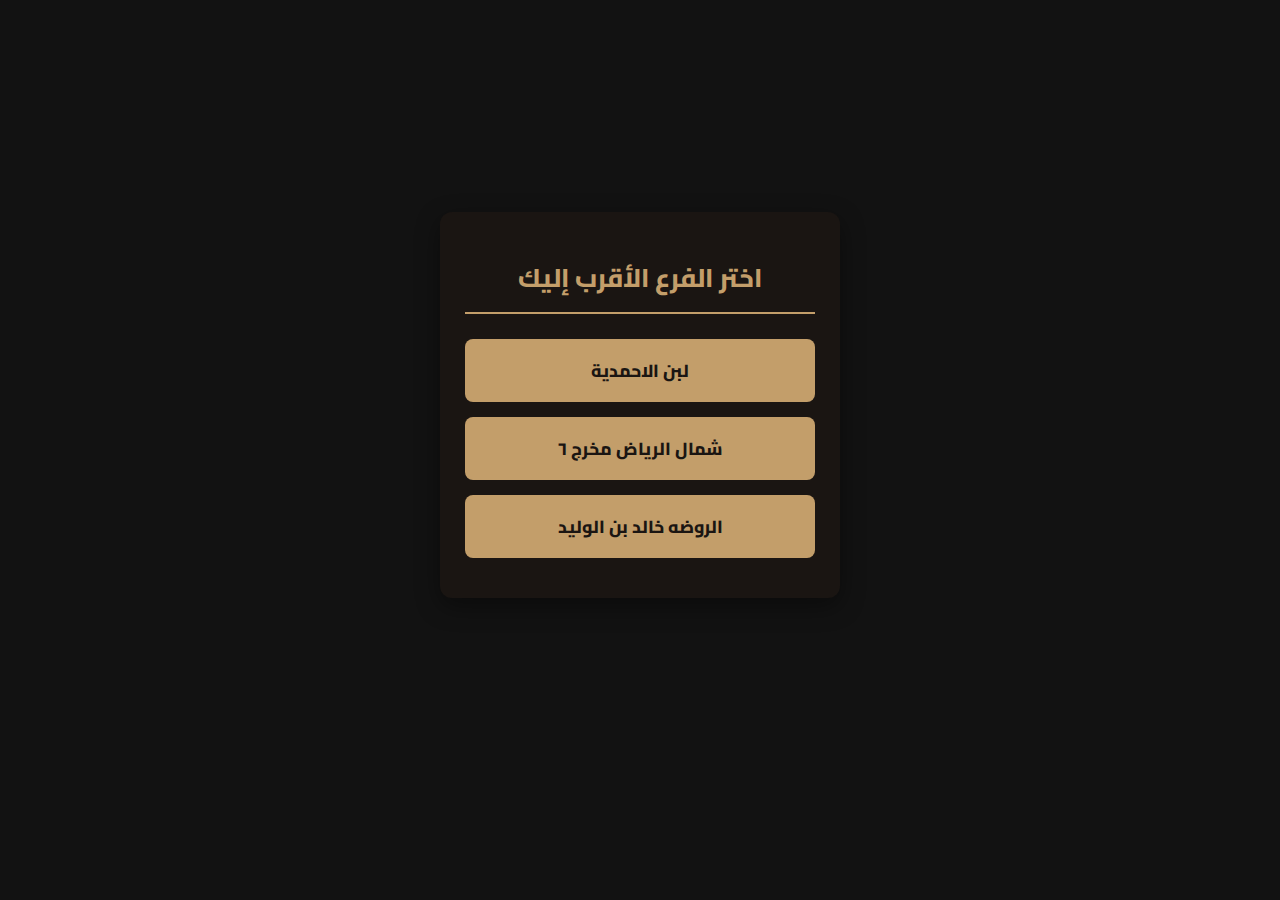
<file: branch_selector.html>
<!DOCTYPE html>
<html lang="ar" dir="rtl">
<head>
    <meta charset="utf-8" />
    <meta name="viewport" content="width=device-width,initial-scale=1" />
    <title>مطاعم ومطابخ سحايب ديرتي - اختيار الفرع</title>
    <link href="https://fonts.googleapis.com/css2?family=Cairo:wght@400;700;800&display=swap" rel="stylesheet">
    <link rel="stylesheet" href="style.css">
    
    <link rel="manifest" href="manifest.json">
    <meta name="theme-color" content="#1A1512"> 
    
    <style>
        /* إضافة تنسيقات خاصة لمركزة المحتوى في صفحة اختيار الفرع */
        body {
            display: flex;
            justify-content: center;
            align-items: center;
            min-height: 100vh;
            padding-top: 0;
        }
        .branch-selection-container {
            max-width: 400px;
            width: 90%;
            padding: 25px;
            background: var(--card-bg-dark);
            border-radius: 12px;
            box-shadow: 0 8px 24px rgba(0, 0, 0, 0.4);
            text-align: center;
        }
        .branch-selection-container h1 {
            color: var(--gold);
            font-size: 1.6rem;
            margin-bottom: 25px;
            border-bottom: 2px solid var(--gold);
            padding-bottom: 10px;
            font-weight: 800;
        }
        .branch-link {
            display: block;
            background: var(--gold);
            color: var(--old-brown);
            text-decoration: none;
            padding: 15px 20px;
            margin-bottom: 15px;
            border-radius: 8px;
            font-weight: 800;
            font-size: 1.1rem;
            transition: background 0.2s, transform 0.1s;
        }
        .branch-link:hover {
            background: #a07c4c;
            transform: translateY(-2px);
        }
    </style>
</head>
<body>

<div class="branch-selection-container">
    <h1>اختر الفرع الأقرب إليك</h1>

    <a href="menu.html?branch=branch1" class="branch-link">
        لبن الاحمدية
    </a>
    
    <a href="menu.html?branch=branch2" class="branch-link">
        شمال الرياض مخرج ٦
    </a>
    
    <a href="menu.html?branch=branch3" class="branch-link">
        الروضه خالد بن الوليد
    </a>
    
</div>

</body>
</html>
</file>
<file: style.css>
/* ================================================= */
/* 🌙 1. الألوان والمتغيرات العامة (لدعم الوضع الداكن) */
/* ================================================= */
:root {
    /* الألوان الأساسية */
    --gold: #c39e6a;
    --old-brown: #1A1512;
    --light-text: #fff;
    --red: #D32F2F;

    /* ألوان الوضع الداكن */
    --body-bg: #121212; /* خلفية الصفحة */
    --header-bg: #1e1e1e; /* خلفية الشريط العلوي */
    --search-bg: #272727; /* خلفية شريط البحث */
    --card-bg: #1e1e1e; /* خلفية بطاقة المنتج */
    --card-bg-dark: #1A1512; /* خلفية البطاقة الأغمق (للسلة والإشعارات) */
    --section-card-bg: #272727; /* خلفية بطاقة القسم */
    --border-color: #333; /* لون الحدود */
}

* {
    box-sizing: border-box;
    font-family: 'Cairo', sans-serif;
    transition: all 0.2s ease-out; /* حركة سلسة للمتغيرات */
}

body {
    margin: 0;
    padding: 0;
    background-color: var(--body-bg);
    color: var(--light-text);
    padding-bottom: 90px; /* مسافة لزر السلة العائم */
    direction: rtl;
    text-align: right;
    font-size: 16px;
}

/* ================================================= */
/* 📱 2. الشريط العلوي والبحث (Header & Search) */
/* ================================================= */
header {
    background: var(--header-bg);
    padding: 10px 15px;
    display: flex;
    justify-content: space-between;
    align-items: center;
    box-shadow: 0 2px 5px rgba(0, 0, 0, 0.2);
    position: sticky;
    top: 0;
    z-index: 10;
}

header img {
    height: 50px;
}

#installAppBtn {
    background-color: var(--gold);
    color: var(--old-brown);
    padding: 8px 12px;
    border: none;
    border-radius: 6px;
    font-weight: 700;
    cursor: pointer;
    font-size: 0.9rem;
}

#searchBar {
    width: calc(100% - 30px);
    margin: 15px;
    padding: 12px 20px;
    border: 1px solid var(--border-color);
    border-radius: 25px;
    background-color: var(--search-bg);
    color: var(--light-text);
    font-size: 1rem;
    outline: none;
    transition: border-color 0.3s;
}

#searchBar:focus {
    border-color: var(--gold);
}

/* ================================================= */
/* 🧭 3. الأقسام (Sections) - التصميم النهائي الاحترافي */
/* ================================================= */

/* تعريف حركة النبض الذهبية */
@keyframes pulse-gold {
    0% {
        box-shadow: 0 0 0 0 rgba(195, 158, 106, 0.7);
    }
    70% {
        box-shadow: 0 0 0 10px rgba(195, 158, 106, 0);
    }
    100% {
        box-shadow: 0 0 0 0 rgba(195, 158, 106, 0);
    }
}
#sections {
    display: flex;
    overflow-x: auto;
    padding: 15px 15px;      /* تعديل بسيط للحشوة */
    gap: 15px;
    white-space: nowrap;
    -webkit-overflow-scrolling: touch;
    scroll-snap-type: x mandatory;
    margin-bottom: 20px;

    /* --- خصائص التثبيت الجديدة --- */
    position: sticky;        /* يجعل العنصر يلتصق عند التمرير */
    top: 70px;               /* يحدد المسافة من أعلى الشاشة */
    z-index: 9;              /* يضمن بقاء الشريط فوق المحتوى الآخر */
    background-color: var(--body-bg); /* لون الخلفية لتغطية ما يمر تحته */
    padding-bottom: 20px;    /* مسافة إضافية للجمالية */
}


#sections::-webkit-scrollbar {
    display: none;
}

.sec-card {
    flex: 0 0 auto;
    width: 110px; /* العرض الجديد المكبر */
    height: 145px; /* الارتفاع الجديد */
    border-radius: 20px;
    background-color: var(--section-card-bg);
    display: flex;
    flex-direction: column;
    align-items: center;
    justify-content: center;
    padding: 10px;
    text-align: center;
    cursor: pointer;
    box-shadow: 0 4px 12px rgba(0, 0, 0, 0.3);
    border: 2px solid transparent;
    transition: all 0.3s cubic-bezier(0.4, 0, 0.2, 1);
    scroll-snap-align: start;
}

.sec-card img {
    width: 80px;  /* تكبير الصورة */
    height: 80px; /* تكبير الصورة */
    object-fit: cover;
    border-radius: 50%; /* شكل دائري عصري */
    margin-bottom: 10px;
    background: #1a1a1a;
    border: 2px solid rgba(195, 158, 106, 0.1);
}

.sec-card .sec-name {
    font-family: 'Cairo', sans-serif;
    font-size: 0.95rem; /* تكبير الخط */
    font-weight: 800; /* خط عريض */
    color: var(--light-text);
    line-height: 1.2;
    transition: color 0.3s ease;
}

/* ✨ تأثير القسم النشط (Active) */
.sec-card.active {
    border-color: var(--gold);
    background-color: #2a2522;
    transform: translateY(-10px); /* رفع البطاقة للأعلى */
    animation: pulse-gold 2s infinite; /* تأثير النبض */
}

.sec-card.active .sec-name {
    color: var(--gold); /* تحويل النص للذهبي */
}

.sec-card.active img {
    border-color: var(--gold);
    transform: scale(1.1); /* تكبير الصورة قليلاً */
}


/* ================================================= */
/* 🍽️ 4. بطاقات الوجبات (Menu Cards) */
/* ================================================= */
#menuList {
    display: grid;
    grid-template-columns: 1fr; /* عمود واحد فقط بعرض الشاشة */
    gap: 15px;
    padding: 0 15px;
}

@media (min-width: 600px) {
    #menuList {
        grid-template-columns: repeat(auto-fill, minmax(200px, 1fr));
        gap: 20px;
        max-width: 1200px;
        margin: 0 auto;
    }
}
.card {
    background-color: var(--card-bg);
    border-radius: 12px;
    overflow: hidden;
    box-shadow: 0 4px 12px rgba(0, 0, 0, 0.15);
    display: flex;
    flex-direction: column;
    position: relative;
    padding-bottom: 10px;

    /* 👇 انسخ هذا السطر وأضفه هنا 👇 */
    border: 1px solid var(--gold); 
}

.card img {
    width: 100%;
    height: 120px;
    object-fit: cover;
    display: block;
    margin-bottom: 10px;
}

.card h3 {
    margin: 0 10px 5px;
    font-size: 1rem;
    font-weight: 700;
    color: var(--light-text);
}

.card p {
    margin: 0 10px 8px;
    font-size: 0.8rem;
    color: var(--gold); /* لون القسم بلون مميز */
}

.card .price {
    margin: 0 10px 10px;
    font-size: 1.1rem;
    font-weight: 800;
    color: var(--light-text);
    display: flex;
    align-items: center;
    gap: 5px;
}

.card .add-btn {
    background-color: var(--gold);
    color: var(--old-brown);
    padding: 10px;
    border: none;
    border-radius: 8px;
    margin: 0 10px;
    font-weight: 700;
    cursor: pointer;
    transition: background-color 0.2s;
    font-size: 0.95rem;
}

.card .add-btn:hover {
    background-color: #a07c4c;
}

.card .add-btn:disabled {
    background-color: #555;
    color: #bbb;
    cursor: not-allowed;
}

.unavailable-card {
    opacity: 0.6;
}

/* 🏆 شارة الأكثر مبيعاً */
.best-seller-badge {
    position: absolute;
    top: 8px;
    right: 8px;
    background: var(--red);
    color: var(--light-text);
    padding: 4px 8px;
    border-radius: 6px;
    font-size: 0.75rem;
    font-weight: 700;
    z-index: 5;
}

/* 🏷️ عرض الخصم */
.old-price {
    font-size: 0.9rem;
    color: #aaa;
    text-decoration: line-through;
}
.discount-price {
    color: var(--red);
    font-size: 1.1rem;
}
.discount-card {
    border: 2px solid var(--red);
}


/* ================================================= */
/* 🛒 5. زر السلة العائم (Cart Button) */
/* ================================================= */
#cartBtn {
    position: fixed;
    bottom: 15px;
    right: 15px;
    background-color: var(--gold);
    color: var(--old-brown);
    border: none;
    border-radius: 50px;
    padding: 15px 20px;
    font-size: 1.2rem;
    font-weight: 700;
    cursor: pointer;
    box-shadow: 0 5px 15px rgba(0, 0, 0, 0.4);
    z-index: 20;
    display: flex;
    align-items: center;
    gap: 8px;
}

#cartCount {
    background-color: var(--red);
    color: var(--light-text);
    border-radius: 50%;
    padding: 2px 8px;
    font-size: 0.9rem;
    min-width: 25px;
    text-align: center;
    line-height: 1.5;
}

.flash-cart-btn {
    animation: flash 0.4s;
}

@keyframes flash {
    0%, 100% {
        transform: scale(1);
    }
    50% {
        transform: scale(1.1);
        background-color: var(--red);
        color: var(--light-text);
    }
}


/* ================================================= */
/* 🚀 6. تأثير سقوط الصورة (Fly-to-Cart Effect) */
/* ================================================= */
.flying-img {
    position: fixed;
    /* تم التعديل: رفع الـ z-index لضمان الظهور فوق جميع النوافذ المنبثقة */
    z-index: 10000; 
    /* تم التعديل: تصغير الحجم وجعلها دائرية للمظهر الانسيابي */
    width: 60px; 
    height: 60px;
    border-radius: 50%;
    object-fit: cover;
    pointer-events: none; /* لا تتفاعل مع الفأرة */
    /* تم التعديل: تغيير منحنى الحركة (Cubic-Bezier) لتأثير أكثر حيوية */
    transition: all 0.7s cubic-bezier(0.6, -0.28, 0.735, 0.045); 
    opacity: 1;
}


/* ================================================= */
/* 📦 7. درج السلة (Cart Drawer) - النسخة المدمجة والمضغوطة جداً */
/* ================================================= */
#cartOverlay {
    position: fixed;
    top: 0;
    left: 0;
    width: 100%;
    height: 100%;
    background: rgba(0, 0, 0, 0.7);
    z-index: 25;
    display: none;
    opacity: 0;
    transition: opacity 0.3s;
}

#cartOverlay.show {
    display: block;
    opacity: 1;
}

#cartDrawer {
    position: fixed;
    top: 0;
    right: 0;
    width: 100%;
    max-width: 400px; 
    height: 100%;
    /* ✨ تطبيق تأثير الزجاج المصنفر */
    background-color: rgba(10, 10, 10, 0.9); 
    backdrop-filter: blur(8px);
    -webkit-backdrop-filter: blur(8px);
    border-left: 1px solid rgba(255, 255, 255, 0.1); 
    z-index: 30;
    box-shadow: -4px 0 15px rgba(0, 0, 0, 0.3);
    transform: translateX(100%); 
    transition: transform 0.3s ease-out;
    display: flex;
    flex-direction: column; /* ترتيب العناصر عمودياً */
}

#cartDrawer.open {
    transform: translateX(0);
}

/* 🔥 تم التعديل: تصغير الهيدر لتقليل الارتفاع */
.cart-header {
    display: flex;
    justify-content: space-between;
    align-items: center;
    padding: 5px 15px; /* حشوة صغيرة جداً */
    font-size: 1.1rem; /* خط أصغر قليلاً */
    font-weight: 700;
    color: var(--gold);
    border-bottom: 1px solid var(--border-color);
    flex-shrink: 0; /* منع الرأس من الانكماش */
    min-height: 45px; /* ارتفاع ثابت وصغير */
}

#closeCartBtn {
    background: none;
    border: none;
    color: var(--light-text);
    font-size: 1.3rem; /* تصغير أيقونة الإغلاق */
    cursor: pointer;
    padding: 0 5px;
}

/* 🔥 تحسين: منطقة المنتجات هي التي تتمدد ولها شريط تمرير */
#cartItems {
    flex-grow: 1; /* التمدد لملء المساحة المتاحة */
    overflow-y: auto; /* السماح بالتمرير العمودي */
    padding: 5px 15px; /* هوامش صغيرة */
    min-height: 80px; /* ضمان وجود مساحة للمنتجات */
}

/* 🔥 تحسين: ضغط صف المنتج */
.cart-row {
    display: flex;
    justify-content: space-between;
    align-items: center;
    padding: 6px 0; /* تقليل المسافة العلوية والسفلية */
    border-bottom: 1px dashed rgba(255, 255, 255, 0.1);
}

.cart-row:last-child {
    border-bottom: none;
}

.cart-row .controls {
    display: flex;
    align-items: center;
    gap: 4px;
}

/* 🔥 تحسين: تصغير أزرار الكمية والحذف */
.cart-row .controls button {
    background: var(--search-bg);
    color: var(--light-text);
    border: none;
    padding: 2px 8px; /* أزرار صغيرة جداً */
    border-radius: 4px;
    cursor: pointer;
    font-weight: 700;
    font-size: 0.85rem; 
    height: 24px;
}

.item-note-display {
    font-size: 0.75rem;
    color: #999;
    margin-top: 2px;
    padding-right: 15px;
}

/* ================================================= */
/* 🛒 تنسيق اقتراحات السلة (المصغر جداً Compact Mode) */
/* ================================================= */
#cartSuggestions {
    display: none; /* يظهر عبر الجافاسكربت */
    overflow-x: auto;
    white-space: nowrap;
    gap: 6px;
    padding: 5px 8px; /* هوامش مضغوطة */
    background: rgba(255, 255, 255, 0.03); 
    border-bottom: 1px solid var(--border-color);
    -webkit-overflow-scrolling: touch; 
    flex-shrink: 0; /* منع الانكماش */
}

#cartSuggestions::-webkit-scrollbar {
    display: none;
}

.cart-suggestion-item {
    display: inline-block;
    width: 70px; /* عرض صغير جداً */
    background: var(--search-bg);
    border-radius: 6px;
    padding: 3px;
    margin-left: 4px;
    text-align: center;
    vertical-align: top;
    border: 1px solid var(--border-color);
}

.cart-suggestion-item img {
    width: 100%;
    height: 35px; /* صورة قصيرة */
    object-fit: cover;
    border-radius: 4px;
    margin-bottom: 2px;
}

.cart-suggestion-item h4 {
    font-size: 0.65rem; /* خط دقيق */
    color: var(--light-text);
    margin: 0 0 2px;
    white-space: nowrap;
    overflow: hidden;
    text-overflow: ellipsis; /* إضافة ... للنصوص الطويلة */
}

.cart-suggestion-item .price {
    font-size: 0.7rem;
    color: var(--gold);
    font-weight: bold;
    display: block;
    margin-bottom: 2px;
}

.cart-suggestion-item button {
    background: var(--gold);
    color: var(--old-brown);
    border: none;
    border-radius: 3px;
    padding: 1px 0;
    font-size: 0.65rem;
    font-weight: bold;
    cursor: pointer;
    width: 100%;
    line-height: 1.2;
}


/* ✨ تنسيقات بطاقات التوصيل والاستلام (المضغوطة) */

.delivery-options-container {
    background-color: transparent !important; 
    display: flex;
    justify-content: space-between;
    padding: 5px 15px; /* 🔥 تقليل الحواف */
    border-top: 1px solid var(--border-color);
    border-bottom: 1px solid var(--border-color);
    gap: 6px; /* 🔥 تقليل الفجوة */
    flex-shrink: 0; /* منع الانكماش */
}

.delivery-options-container input[type="radio"] {
    display: none; 
}

/* تنسيق بطاقة الخيار */
.delivery-option {
    flex: 1;
    display: flex;
    flex-direction: column; 
    align-items: center;
    padding: 6px 4px; /* 🔥 حشوة صغيرة */
    border-radius: 6px;
    border: 2px solid var(--border-color);
    background-color: var(--search-bg);
    cursor: pointer;
    transition: all 0.2s;
}

.delivery-options-container input[type="radio"]:checked + .delivery-option {
    border-color: var(--gold); 
    background-color: #2e2925; 
    box-shadow: 0 0 8px rgba(195, 158, 106, 0.3);
}

.delivery-option span {
    font-weight: 700;
    font-size: 0.85rem; /* 🔥 خط أصغر */
    color: var(--light-text);
}
.delivery-option .cost {
    font-weight: 700;
    color: var(--red); 
    margin-top: 2px; 
    font-size: 0.8rem;
}

/* منطقة العنوان اليدوي وزر الموقع - مضغوطة جداً */

/* تنسيق الحاوية المحيطة بالعنوان في HTML */
div[style*="border-top"] {
    padding: 5px 15px !important;
    margin-top: 0 !important; /* إزالة المسافة العلوية */
    border-top: none !important; /* إزالة الخط الفاصل لتوفير المساحة */
    background: rgba(255,255,255,0.03); /* تمييز خفيف */
    flex-shrink: 0;
}

/* تصغير زر تحديد الموقع */
#getLocationBtn {
    background-color: #38761D; 
    border: none; 
    font-size: 0.8rem !important; 
    margin: 5px 0 !important;
    padding: 6px !important;
    width: 100%;
    border-radius: 6px;
    cursor: pointer;
    color: white;
}

/* تصغير عنوان "أو أدخل العنوان يدوياً" */
div[style*="border-top"] label {
    font-size: 0.75rem !important;
    margin-bottom: 2px !important;
    display: block;
    color: var(--gold);
    font-weight: 700;
}

/* تصغير خانة النص */
#manualAddress {
    width: 100%; 
    padding: 5px 8px; 
    border-radius: 6px; 
    border: 1px solid var(--border-color); 
    background-color: var(--search-bg); 
    color: var(--light-text); 
    font-size: 0.85rem;
    height: 35px; /* ارتفاع سطر واحد فقط */
    min-height: 35px;
    resize: none;
}


/* الفوتر (زر الإرسال) */
.cart-footer {
    padding: 10px 15px; /* هوامش أقل */
    background-color: var(--header-bg);
    box-shadow: 0 -2px 10px rgba(0, 0, 0, 0.3);
    flex-shrink: 0; /* منع الانكماش، يبقى ظاهراً */
}

.total-line {
    display: flex;
    justify-content: space-between;
    margin-bottom: 5px;
    font-size: 0.85rem;
}

.final-total-line {
    font-size: 1.1rem;
    font-weight: 800;
    color: var(--gold);
    margin-top: 5px;
    padding-top: 5px;
    border-top: 1px solid var(--border-color);
}

.primary-btn {
    background-color: var(--gold);
    color: var(--old-brown);
    padding: 10px 12px;
    border: none;
    border-radius: 8px;
    font-weight: 700;
    cursor: pointer;
    transition: background 0.2s;
}

.danger-btn {
    background-color: var(--red);
    color: var(--light-text);
    padding: 10px 12px;
    border: none;
    border-radius: 8px;
    font-weight: 700;
    cursor: pointer;
    transition: background 0.2s;
}


/* ================================================= */
/* ⚙️ 8. النافذة المنبثقة للخيارات (Options Modal) */
/* ================================================= */
#optionModal {
    position: fixed;
    top: 0;
    left: 0;
    width: 100%;
    height: 100%;
    background: rgba(0, 0, 0, 0.8);
    z-index: 50;
    display: none; 
    justify-content: center;
    align-items: center;
    padding: 20px;
}

.modal-content {
    background: var(--card-bg-dark);
    padding: 25px;
    border-radius: 12px;
    max-width: 400px;
    width: 100%;
    box-shadow: 0 10px 30px rgba(0, 0, 0, 0.7);
    transform: scale(0.95);
    animation: modalPop 0.3s forwards;
}

@keyframes modalPop {
    to { transform: scale(1); }
}

#modalTitle {
    color: var(--gold);
    margin-top: 0;
    font-size: 1.5rem;
    border-bottom: 1px solid var(--border-color);
    padding-bottom: 10px;
    margin-bottom: 15px;
}

#modalOptions {
    display: flex;
    flex-wrap: wrap;
    gap: 8px;
    margin-bottom: 15px;
}

.opt-btn {
    background-color: var(--gold);
    color: var(--old-brown);
    padding: 8px 12px;
    border: none;
    border-radius: 6px;
    font-weight: 700;
    cursor: pointer;
    transition: background 0.2s;
    font-size: 0.9rem;
    margin: 4px; 
}

#itemNote {
    width: 100%;
    padding: 10px;
    border: 1px solid var(--border-color);
    border-radius: 8px;
    background-color: var(--search-bg);
    color: var(--light-text);
    resize: vertical;
    margin-bottom: 15px;
    font-size: 1rem;
}

#modalConfirm {
    width: 100%;
    padding: 12px;
}


/* ================================================= */
/* 💀 10. تأثير هيكل التحميل (Skeleton Loading) */
/* ================================================= */
.skeleton-card {
    background-color: var(--search-bg);
    border-radius: 12px;
    height: 120px; 
    width: 100%;
    margin-bottom: 20px;
    background: linear-gradient(to right, #222 8%, #333 18%, #222 33%);
    background-size: 800px 104px;
    position: relative;
    animation: loading-pulse 1.5s infinite linear;
}

@keyframes loading-pulse {
    0% {
        background-position: -468px 0;
    }
    100% {
        background-position: 468px 0;
    }
}
/* ================================================= */
/* 🍏 11. زر الآيفون وقائمة التعليمات (التصميم الجديد) */
/* ================================================= */

/* 1. تنسيق الزر الذهبي في الأعلى (الكبسولة) */
.ios-btn {
    background: rgba(195, 158, 106, 0.1); /* خلفية شفافة ذهبية */
    border: 1px solid var(--gold);
    color: var(--gold);
    padding: 6px 14px;
    border-radius: 50px; /* حواف دائرية بالكامل */
    font-size: 0.85rem;
    font-weight: 700;
    cursor: pointer;
    margin-right: 10px;
    display: none; /* مخفي افتراضياً، يظهر بالجافاسكربت */
    align-items: center;
    gap: 6px;
    transition: all 0.3s ease;
}

.ios-btn:hover {
    background: var(--gold);
    color: #000;
    transform: translateY(-2px); /* حركة طفيفة عند التمرير */
}

/* 2. القائمة المنزلقة من الأسفل (Sheet) */
.ios-install-banner {
    display: none; /* مخفي افتراضياً */
    position: fixed;
    bottom: 0;
    left: 0;
    width: 100%; /* عرض كامل */
    background: #1A1512; /* لون داكن مطابق للهوية */
    border-top: 2px solid var(--gold); /* خط ذهبي في الأعلى */
    border-radius: 20px 20px 0 0; /* تدوير الزوايا العلوية فقط */
    padding: 30px 20px 40px;
    box-shadow: 0 -10px 40px rgba(0, 0, 0, 0.8);
    z-index: 10001; /* فوق كل العناصر */
    text-align: center;
    
    /* حركة الانزلاق من الأسفل */
    animation: slideUpIOS 0.5s cubic-bezier(0.19, 1, 0.22, 1);
}

@keyframes slideUpIOS {
    from { transform: translateY(100%); opacity: 0; }
    to { transform: translateY(0); opacity: 1; }
}

/* تنسيق قائمة الخطوات */
.ios-steps {
    list-style: none;
    padding: 0;
    margin: 0 auto 25px;
    display: inline-block;
    text-align: right;
    max-width: 300px;
    width: 100%;
}

.ios-steps li {
    margin-bottom: 12px;
    font-size: 0.95rem;
    color: #eee;
    display: flex;
    align-items: center;
    gap: 10px;
}

.ios-icon {
    font-size: 1.3rem;
    background: rgba(255,255,255,0.1);
    padding: 5px;
    border-radius: 8px;
    vertical-align: middle;
}

/* زر "مفهوم" لإغلاق القائمة */
.ios-install-banner button {
    background: var(--gold);
    color: #000;
    border: none;
    padding: 12px 40px;
    border-radius: 12px;
    font-weight: 800;
    font-size: 1rem;
    cursor: pointer;
    width: 100%;
    max-width: 300px;
    transition: background 0.2s;
}

.ios-install-banner button:hover {
    background: #a07c4c;
  }
/* زر الموقع - مميز واحترافي */
.branch-link.map {
    background: linear-gradient(135deg, #00c853, #2e7d32);
    color: #fff;
    font-weight: 900;
    border: 2px solid #00e676;

    /* توهج أخف وأفخم */
    box-shadow: 0 0 8px rgba(0, 200, 83, 0.35);

    /* حركة ناعمة */
    transition: all 0.3s ease;
}

/* تأثير hover (أهدأ) */
.branch-link.map:hover {
    transform: scale(1.03);

    /* توهج أقل حدة */
    box-shadow: 0 0 15px rgba(0, 255, 100, 0.6);
}
/* ===================================== */
/* ✨ ULTRA PREMIUM EFFECTS - ADDON */
/* ===================================== */

/* 🌟 تحسين عام للنعومة */
* {
    -webkit-tap-highlight-color: transparent;
}

/* ===================================== */
/* 💎 كروت المنتجات - فخامة + لمعة */
/* ===================================== */
.card {
    position: relative;
    overflow: hidden;
    transition: all 0.3s ease;
}

/* لمعة ذهبية متحركة */
.card::before {
    content: "";
    position: absolute;
    top: 0;
    left: -120%;
    width: 100%;
    height: 100%;
    background: linear-gradient(
        120deg,
        transparent,
        rgba(195, 158, 106, 0.25),
        transparent
    );
    transition: 0.7s;
}

.card:hover::before {
    left: 120%;
}

/* رفع الكرت عند المرور */
.card:hover {
    transform: translateY(-6px) scale(1.01);
    box-shadow: 0 10px 30px rgba(0,0,0,0.6);
}

/* ===================================== */
/* 💰 السعر - إبراز فاخر */
/* ===================================== */
.card .price {
    font-size: 1.3rem;
    font-weight: 900;
    color: var(--gold);
    text-shadow: 0 0 10px rgba(195, 158, 106, 0.5);
}

/* ===================================== */
/* 🛒 زر الإضافة - تأثير قوي */
/* ===================================== */
.card .add-btn {
    position: relative;
    overflow: hidden;
    background: linear-gradient(135deg, #c39e6a, #a07c4c);
    box-shadow: 0 5px 15px rgba(195, 158, 106, 0.4);
    transition: all 0.3s ease;
}

/* حركة hover */
.card .add-btn:hover {
    transform: translateY(-3px) scale(1.03);
    box-shadow: 0 8px 25px rgba(195, 158, 106, 0.7);
}

/* Ripple effect */
.card .add-btn::after {
    content: "";
    position: absolute;
    width: 0;
    height: 0;
    background: rgba(255,255,255,0.4);
    border-radius: 50%;
    transform: translate(-50%, -50%);
    top: 50%;
    left: 50%;
    transition: 0.4s;
}

.card .add-btn:active::after {
    width: 200px;
    height: 200px;
    opacity: 0;
}

/* ===================================== */
/* 🔍 البحث - Premium Look */
/* ===================================== */
#searchBar {
    box-shadow: inset 0 0 10px rgba(0,0,0,0.6);
}

#searchBar:focus {
    border-color: var(--gold);
    box-shadow: 0 0 12px rgba(195, 158, 106, 0.5);
}

/* ===================================== */
/* 🧭 الأقسام - حركة احترافية */
/* ===================================== */
.sec-card {
    transition: all 0.3s ease;
}

.sec-card:hover {
    transform: translateY(-6px) scale(1.05);
}

/* ===================================== */
/* 🏆 Badge - حركة نابضة */
/* ===================================== */
.best-seller-badge {
    background: linear-gradient(135deg, #ff5252, #b71c1c);
    box-shadow: 0 0 12px rgba(255, 0, 0, 0.5);
    animation: pulseBadge 1.5s infinite;
}

@keyframes pulseBadge {
    0% { transform: scale(1); }
    50% { transform: scale(1.08); }
    100% { transform: scale(1); }
}

/* ===================================== */
/* 🛒 زر السلة - حركة جذابة */
/* ===================================== */
#cartBtn {
    animation: floatCart 3s ease-in-out infinite;
}

@keyframes floatCart {
    0% { transform: translateY(0); }
    50% { transform: translateY(-6px); }
    100% { transform: translateY(0); }
}

/* ===================================== */
/* 🚀 دخول العناصر بشكل احترافي */
/* ===================================== */
.card {
    opacity: 0;
    animation: fadeUp 0.5s ease forwards;
}

.card:nth-child(1) { animation-delay: 0.1s; }
.card:nth-child(2) { animation-delay: 0.2s; }
.card:nth-child(3) { animation-delay: 0.3s; }
.card:nth-child(4) { animation-delay: 0.4s; }

@keyframes fadeUp {
    from {
        transform: translateY(25px);
        opacity: 0;
    }
    to {
        transform: translateY(0);
        opacity: 1;
    }
}

/* ===================================== */
/* ✨ تحسين الضغط على الجوال */
/* ===================================== */
button:active {
    transform: scale(0.95);
}

/* ===================================== */
/* 🌙 تحسين السكرول */
/* ===================================== */
::-webkit-scrollbar {
    width: 6px;
}

::-webkit-scrollbar-thumb {
    background: var(--gold);
    border-radius: 10px;
}
</file>
